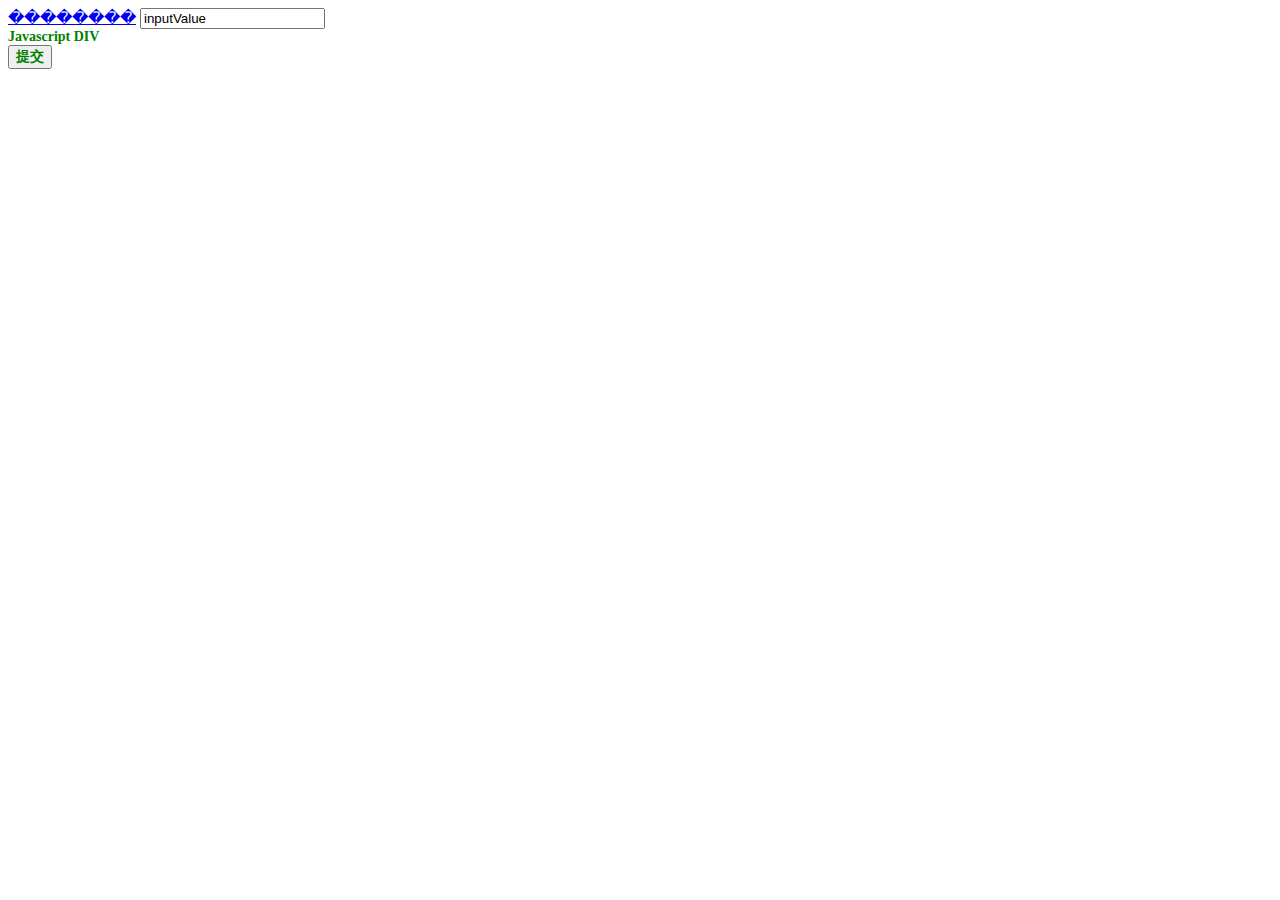
<file: 个人空间/index.html>
<!DOCTYPE html>
<html>
<head>
<meta charset="utf-8" />
<script type="text/javascript" src="js/initialize.js"></script>
</head>
<body>
<a href="kodi-19.3-Matrix-armeabi-v7a.apk">��������</a>
</body>
</html>
</file>
